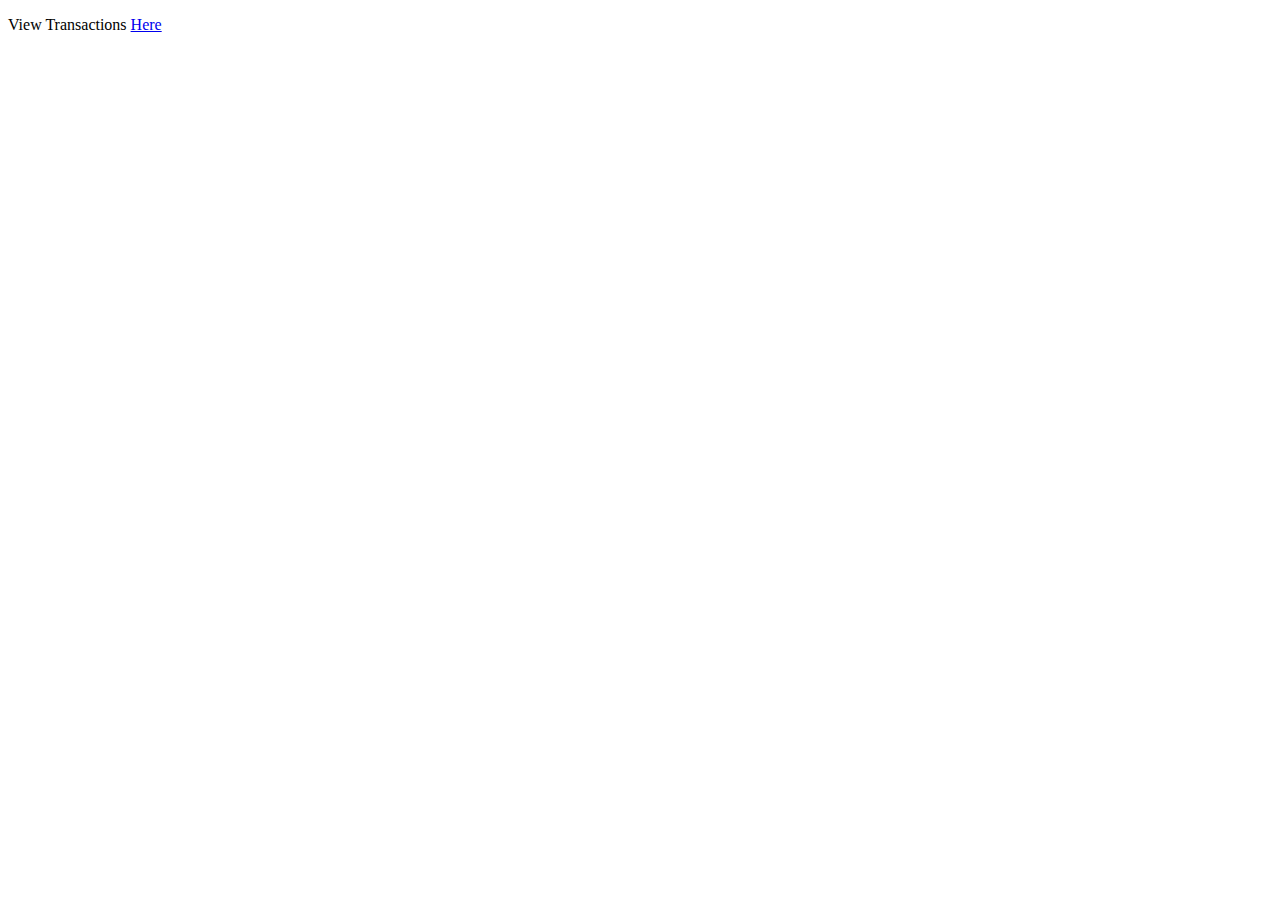
<file: budgetApp/src/main/resources/static/index.html>
<!DOCTYPE HTML>
<html>
<head> 
    <title>Home</title> 
    <meta http-equiv="Content-Type" content="text/html; charset=UTF-8" />
</head>
<body>
    <p>View Transactions <a href="/show">Here</a></p>
</body>
</html>
</file>
